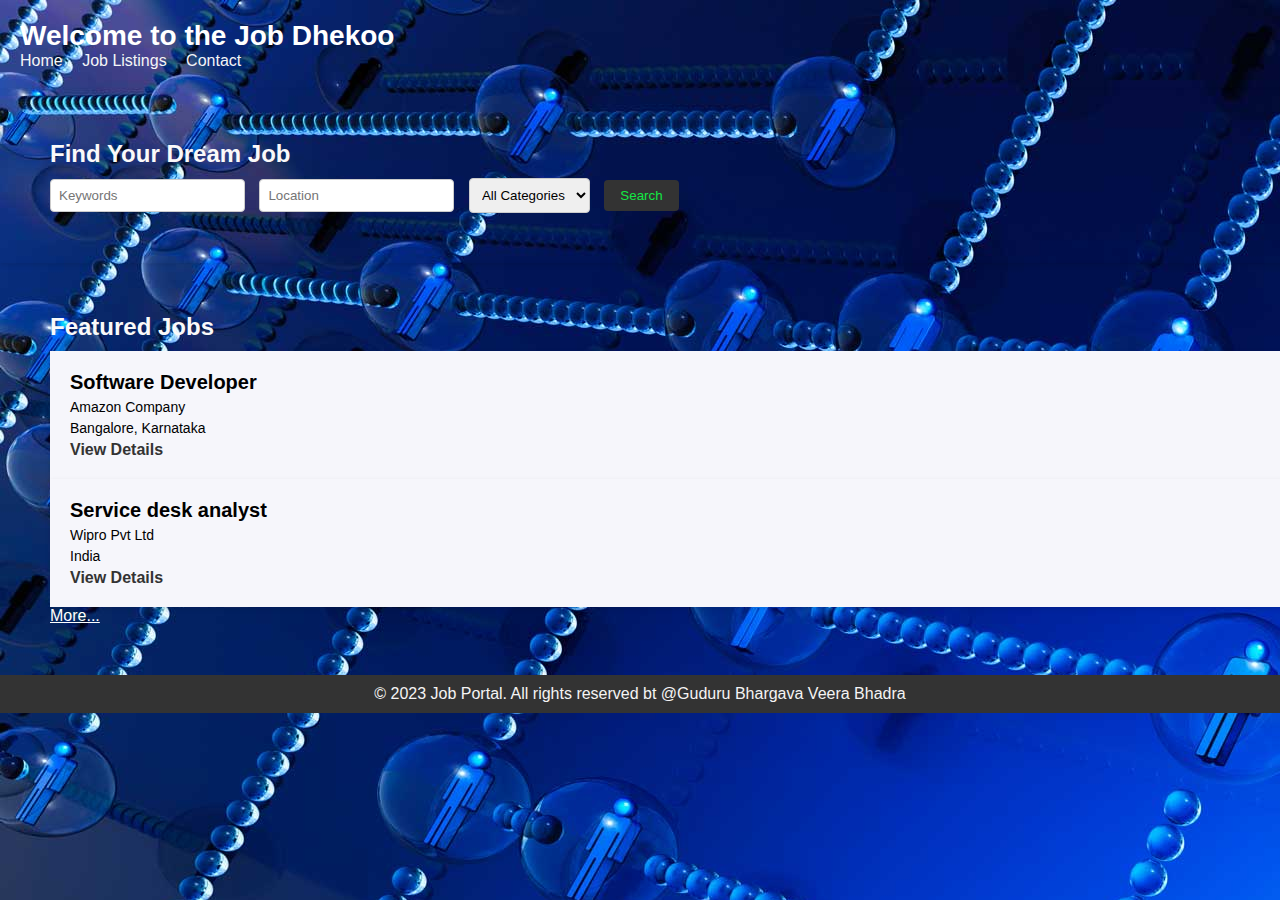
<file: index.html>
<!DOCTYPE html>
<html lang="en">
<head>
  <meta charset="UTF-8">
  <meta name="viewport" content="width=device-width, initial-scale=1.0">
  <title>Job Dehkoo</title>
  <link rel="stylesheet" href="styles.css"> <!-- Include your CSS file here -->
</head>
<body>
  <header>
    <h1>Welcome to the Job Dhekoo </h1>
    <nav>
      <ul>
        <li><a href="index.html">Home</a></li>
        <li><a href="Jobs.html">Job Listings</a></li>
        <li><a href="Contact.html">Contact</a></li>
      </ul>
    </nav>
  </header>

  <section>
    <h2>Find Your Dream Job</h2>
    <form action="index.html" method="GET">
      <input type="text" name="keywords" placeholder="Keywords">
      <input type="text" name="location" placeholder="Location">
      <select name="category">
        <option value="">All Categories</option>
        <option value="IT">IT</option>
        <option value="Marketing">Marketing</option>
        <option value="Finance">Finance</option>
        <!-- Add more categories here -->
      </select>
      <button type="submit" id="searchButton" onclick="Search.js">Search</button>
    </form>
  </section>

  <section name="jobs">
    <h2>Featured Jobs</h2>
    <ul>
      <li>
        <h3 style="color: black;">Software Developer</h3>
        <p style="color: black;">Amazon Company</p>
        <p style="color: black;">Bangalore, Karnataka</p>
        <a href="https://www.amazon.jobs" target="_blank">View Details</a>
      </li>
      <li>
        <h3 style="color: black;">Service desk analyst</h3>
        <p style="color: black;">Wipro Pvt Ltd</p>
        <p style="color: black;">India</p>
        <a href="https://careers.wipro.com/careers-home/jobs" target="_blank">View Details</a>
      </li>
      <!-- Add more featured jobs here -->
    </ul>
    <a href="Jobs.html" style="color :white">More...</a>  
</section>

  <footer>
    <p>&copy; 2023 Job Portal. All rights reserved bt @Guduru Bhargava Veera Bhadra</p>
  </footer>
</body>
</html>
</file>
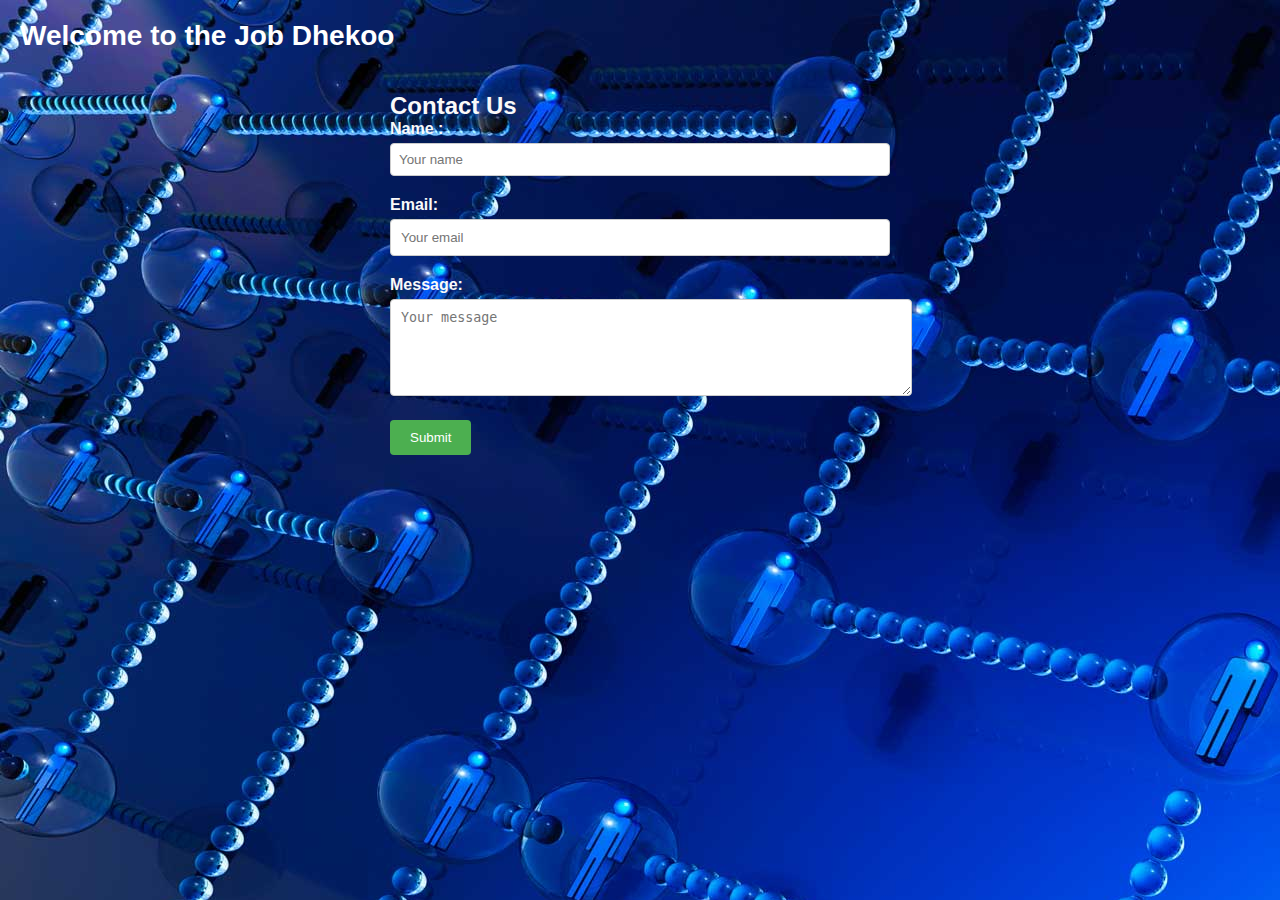
<file: Contact.html>
<!DOCTYPE html>
<html lang="en">
<head>
  <meta charset="UTF-8">
  <meta name="viewport" content="width=device-width, initial-scale=1.0">
  <title>Contact Details</title>
  <link rel="stylesheet" href="styles.css">
  <style>
    body {
        font-family: Arial, sans-serif;
    }
    .container {
        max-width: 500px;
        margin: 0 auto;
        padding: 20px;
    }
    .form-group {
        margin-bottom: 20px;
    }
    .form-group label {
        display: block;
        font-weight: bold;
        margin-bottom: 5px;
    }
    .form-group input,
    .form-group textarea {
        width: 100%;
        padding: 10px;
        border: 1px solid #ccc;
        border-radius: 4px;
    }
    .form-group textarea {
        resize: vertical;
    }
    .form-group button {
        background-color: #4CAF50;
        color: white;
        padding: 10px 20px;
        border: none;
        border-radius: 4px;
        cursor: pointer;
    }
    .form-group button:hover {
        background-color: #45a049;
    }
</style>
</head>
<body>
  <header>
    <h1>Welcome to the Job Dhekoo </h1>
  </header>
     <div class="container">
            <h2>Contact Us</h2>
                <form>
                    <div class="form-group">
                        <label for="name">Name :</label>
                        <input type="text" id="name" name="name" placeholder="Your name" required>
                    </div>
                    <div class="form-group">
                        <label for="email">Email: </label>
                        <input type="email" id="email" name="email" placeholder="Your email" required>
                    </div>
                    <div class="form-group">
                        <label for="message">Message:</label>
                        <textarea id="message" name="message" placeholder="Your message" rows="5" required></textarea>
                    </div>
                    <div class="form-group">
                        <button type="submit" id="submitted" name="submitted" onclick="Search.js">Submit</button>
                    </div>
                </form>
            </div>
</file>
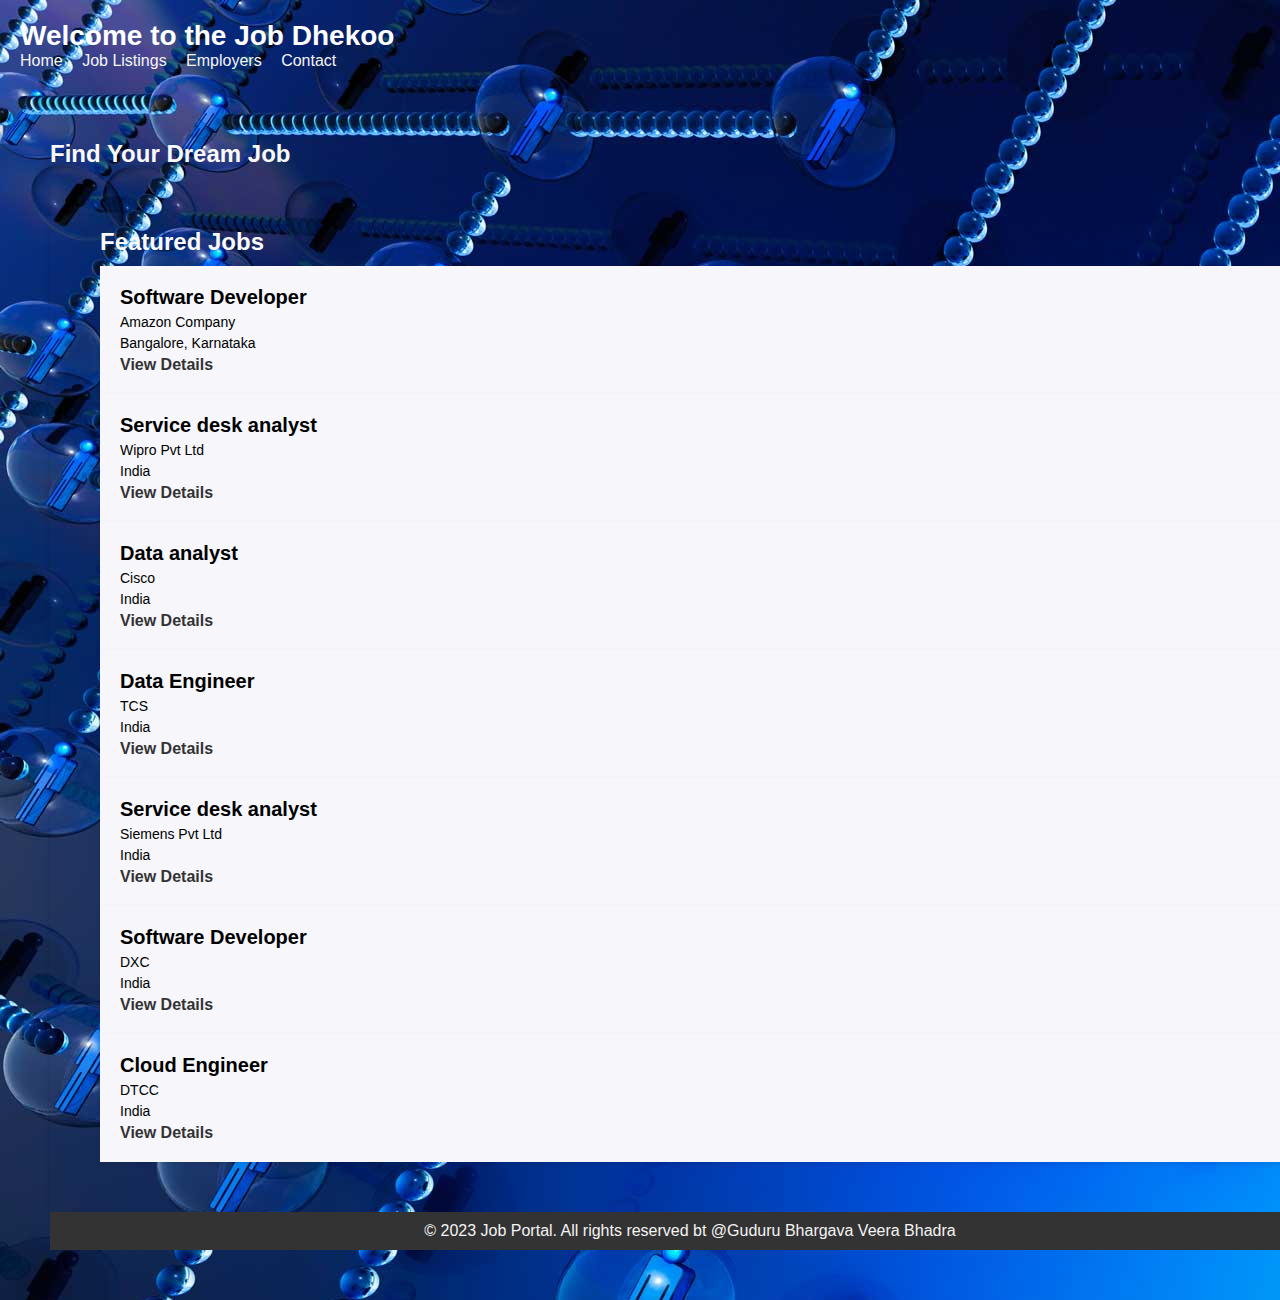
<file: Jobs.html>
<!DOCTYPE html>
<html lang="en">
<head>
  <meta charset="UTF-8">
  <meta name="viewport" content="width=device-width, initial-scale=1.0">
  <title>Job Dehkoo</title>
  <link rel="stylesheet" href="styles.css"> <!-- Include your CSS file here -->
</head>
<body>
  <header>
    <h1>Welcome to the Job Dhekoo </h1>
    <nav>
      <ul>
        <li><a href="Main.html">Home</a></li>
        <li><a href="Jobs.html">Job Listings</a></li>
        <li><a href="Employeers.html">Employers</a></li>
        <li><a href="Contact.html">Contact</a></li>
      </ul>
    </nav>
  </header>

  <section>
    <h2>Find Your Dream Job</h2>
    <section>
        <h2>Featured Jobs</h2>
        <ul>
          <li>
            <h3 style="color: black;">Software Developer</h3>
            <p style="color: black;">Amazon Company</p>
            <p style="color: black;">Bangalore, Karnataka</p>
            <a href="https://www.amazon.jobs" target="_blank">View Details</a>
          </li>
          <li>
            <h3 style="color: black;">Service desk analyst</h3>
            <p style="color: black;">Wipro Pvt Ltd</p>
            <p style="color: black;">India</p>
            <a href="https://careers.wipro.com/careers-home/jobs" target="_blank">View Details</a>
          </li>
          <li>
            <h3 style="color: black;">Data analyst</h3>
            <p style="color: black;">Cisco</p>
            <p style="color: black;">India</p>
            <a href="https://jobs.cisco.com/" target="_blank">View Details</a>
          </li>
          <li>
            <h3 style="color: black;">Data Engineer</h3>
            <p style="color: black;">TCS</p>
            <p style="color: black;">India</p>
            <a href="https://www.tcs.com/careers" target="_blank">View Details</a>
          </li>
          <li>
            <h3 style="color: black;">Service desk analyst</h3>
            <p style="color: black;">Siemens Pvt Ltd</p>
            <p style="color: black;">India</p>
            <a href="https://jobs.siemens.com/" target="_blank">View Details</a>
          </li>
          <li>
            <h3 style="color: black;">Software Developer</h3>
            <p style="color: black;">DXC</p>
            <p style="color: black;">India</p>
            <a href=" https://www.dxc.technology/careers" target="_blank">View Details</a>
          </li>
          <li>
            <h3 style="color: black;">Cloud Engineer</h3>
            <p style="color: black;">DTCC</p>
            <p style="color: black;">India</p>
            <a href="https://www.dtcc.com/careers" target="_blank">View Details</a>
          </li>
          <!-- Add more featured jobs here -->
        </ul>  
    </section>
    
      <footer>
        <p>&copy; 2023 Job Portal. All rights reserved bt @Guduru Bhargava Veera Bhadra</p>
      </footer>
    </body>
    </html>
</file>
<file: styles.css>
/* styles.css */

/* Reset default browser styles */
body, h1, h2, h3, p, ul, li, form, input, button {
    margin: 0;
    padding: 0;
    box-sizing: border-box;
  }
  
  /* Set a background color and font styles */
  body {
    background-color: #f7f7f7;
    background-image: url(Loginpagebackground.jpeg);
    font-family: Arial, sans-serif;
    color: #faf9f9;
  }
  
  /* Header styles */
  header {
    background-color: #333;
    background-image: url(Loginpagebackground.jpeg);
    padding: 20px;
    color: #fff;
  }
  
  header h1 {
    font-size: 28px;
  }
  
  nav ul {
    list-style: none;
  }
  
  nav ul li {
    display: inline-block;
    margin-right: 15px;
  }
  
  nav ul li a {
    text-decoration: none;
    color: #f4f5f7;
  }
  
  /* Search section styles */
  section {
    padding: 50px;
    width: 100%;
    box-shadow: 0 2px 5px rgba(0, 0, 0, 0.1);
  }
  
  section h2 {
    font-size: 24px;
    margin-bottom: 10px;
  }
  
  form input[type="text"], form select {
    padding: 8px;
    margin-right: 10px;
    border: 1px solid #ccc;
    border-radius: 4px;
  }
  
  form button {
    padding: 8px 16px;
    background-color: #333;
    color: #12e844;
    border: none;
    border-radius: 4px;
    cursor: pointer;
  }
  
  /* Featured jobs section styles */
  section ul {
    list-style: none;
  }
  
  section ul li {
    background-color: #f6f6fb;
    padding: 20px;
    width: 100%;
    box-shadow: 0 2px 5px rgba(0, 0, 0, 0.1);
  }
  
  section ul li h3 {
    font-size: 20px;
    margin-bottom: 5px;
  }
  
  section ul li p {
    font-size: 14px;
    margin-bottom: 5px;
  }
  
  section ul li a {
    text-decoration: none;
    color: #333;
    font-weight: bold;
  }
  
  /* Footer styles */
  footer {
    background-color: #333;
    color: #f5f4f4;
    text-align: center;
    padding: 10px;
  }
</file>
